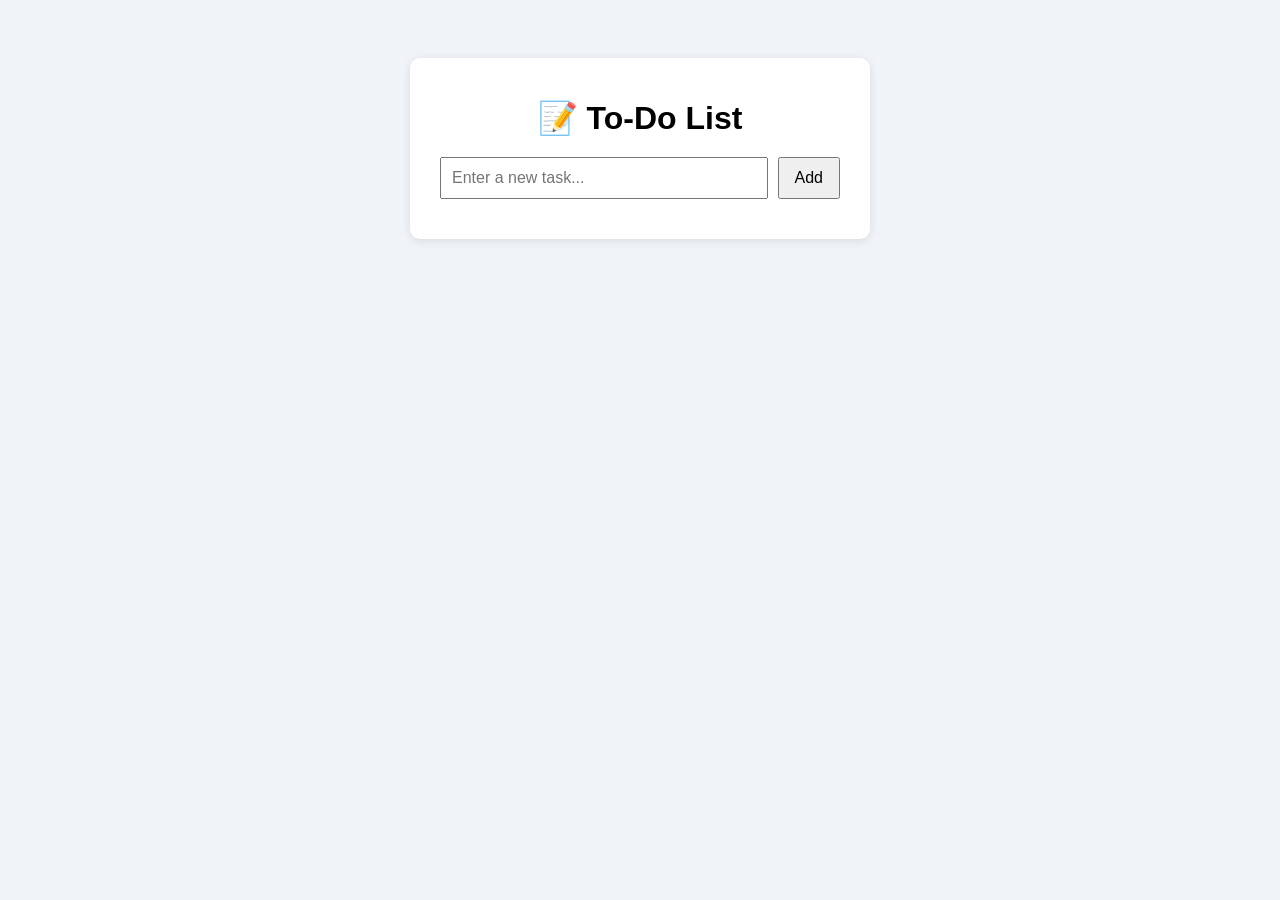
<file: index.html>
<!DOCTYPE html>
<html lang="en">
<head>
  <meta charset="UTF-8" />
  <meta name="viewport" content="width=device-width, initial-scale=1.0"/>
  <title>Simple To-Do List</title>
  <link rel="stylesheet" href="style.css" />
</head>
<body>
  <div class="container">
    <h1>📝 To-Do List</h1>
    <div class="input-group">
      <input type="text" id="taskInput" placeholder="Enter a new task..." />
      <button onclick="addTask()">Add</button>
    </div>
    <ul id="taskList"></ul>
  </div>
  <script src="script.js"></script>
</body>
</html>
</file>
<file: style.css>
body {
  font-family: Arial, sans-serif;
  background-color: #f0f4f8;
  display: flex;
  justify-content: center;
  align-items: flex-start;
  padding: 50px;
}

.container {
  background-color: #fff;
  padding: 20px 30px;
  border-radius: 10px;
  box-shadow: 0 2px 10px rgba(0, 0, 0, 0.1);
  width: 100%;
  max-width: 400px;
}

h1 {
  text-align: center;
  margin-bottom: 20px;
}

.input-group {
  display: flex;
  gap: 10px;
  margin-bottom: 20px;
}

input[type="text"] {
  flex-grow: 1;
  padding: 10px;
  font-size: 16px;
}

button {
  padding: 10px 15px;
  font-size: 16px;
  cursor: pointer;
}

ul {
  list-style-type: none;
  padding: 0;
}

li {
  background: #f9fafb;
  padding: 10px;
  margin-bottom: 10px;
  display: flex;
  justify-content: space-between;
  border-radius: 5px;
}

li.completed {
  text-decoration: line-through;
  color: #999;
}
</file>
